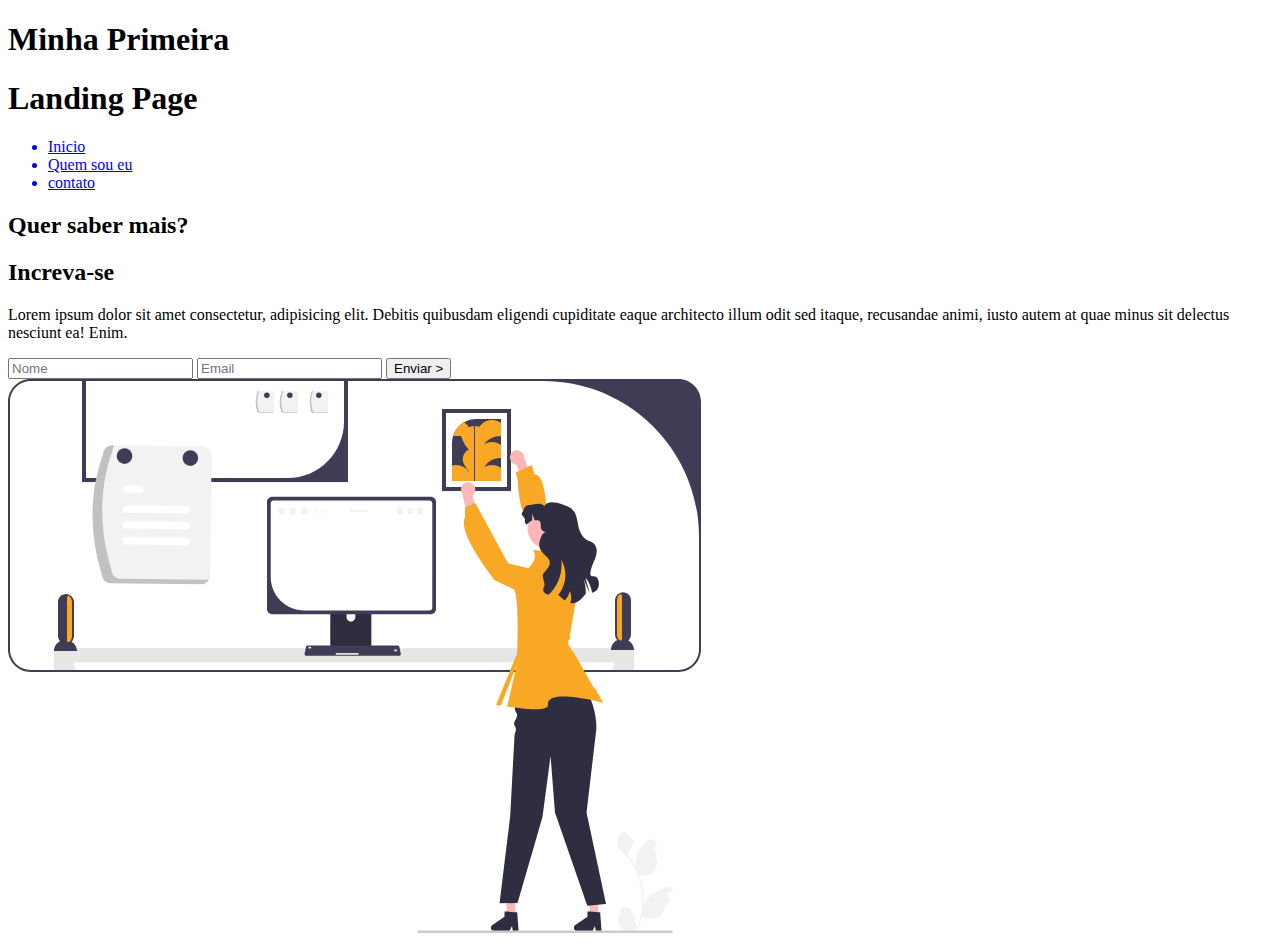
<file: Projeto 1/index.html>
<!DOCTYPE html>
<html lang="en">
<head>
    <meta charset="UTF-8">
    <meta name="viewport" content="width=device-width, initial-scale=1.0">
    <meta http-equiv="X-UA-Compatible" content="ie=edge">
    <title>Document</title>
</head>
<body>
    <header>
        <div id="title">
            <h1>Minha Primeira</h1>
            <h1>Landing Page</h>
            </div>
            
            <ul>
                <a href="#"><li>Inicio</li></a>
                <a href="#"><li>Quem sou eu</li></a>
                <a href="#"><li>contato</li></a>
                
            </ul>
    </header>

    <main>
        <aside>
            <h2><span>Quer saber mais?</span></h2>
            <h2>Increva-se</h2>
            <p>
                Lorem ipsum dolor sit amet consectetur, adipisicing elit. Debitis quibusdam eligendi cupiditate eaque architecto illum odit sed itaque, recusandae animi, iusto autem at quae minus sit delectus nesciunt ea! Enim.
            </p>
            <form>
                <input type="text" placeholder="Nome">
                <input type="email" placeholder="Email">
                <input type="submit" value="Enviar >">
            <form>
        </aside>

        <article>
            <img src="./undraw_interior_design_re_7mvn.svg">
        </article>
    </main>
    </body>
    </html>
</file>
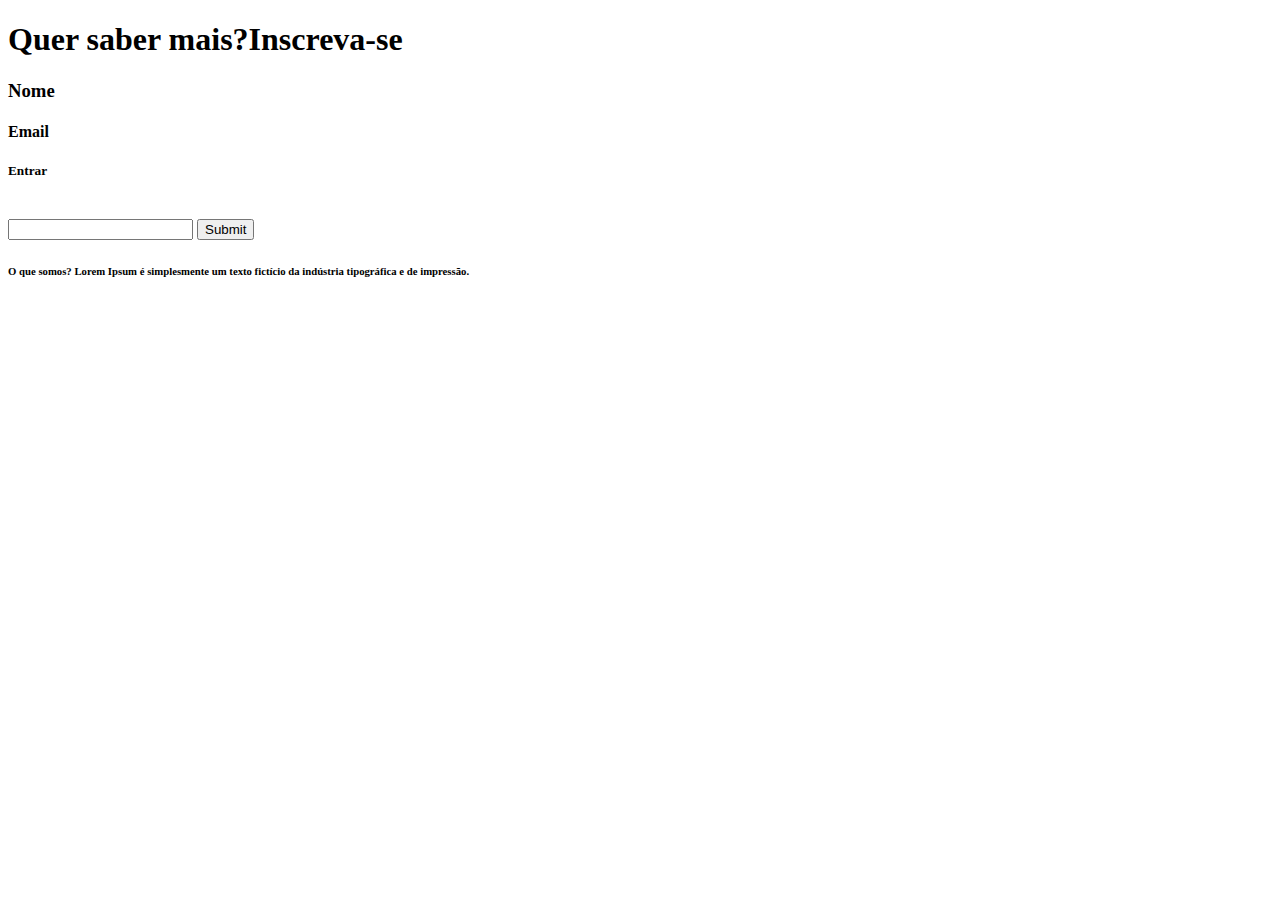
<file: Projeto 1/css/index.html>
<!DOCTYPE html>
<html lang="en">
<head>
    <meta charset="UTF-8">
    <meta name="viewport" content="width=device-width, initial-scale=1.0">
    <meta http-equiv="X-UA-Compatible" content="ie=edge">
    <title>Document</title>
</head>
<body>
    <h1> Quer saber mais?Inscreva-se<h1></h1>
       
</body>
</html>
<header>
    <h3>Nome</h3>
    <h4>Email</h4>
    <h5>Entrar</h5>
        <ul></ul/li>
        <ul></ul><li>

        
</header>
</form>
<imput type="text">
<input type="email">
<input type="submit">
<h6>O que somos? Lorem Ipsum é simplesmente um texto fictício da indústria tipográfica e de impressão.

<main>
    <div>

    </div>
</main>
</file>
